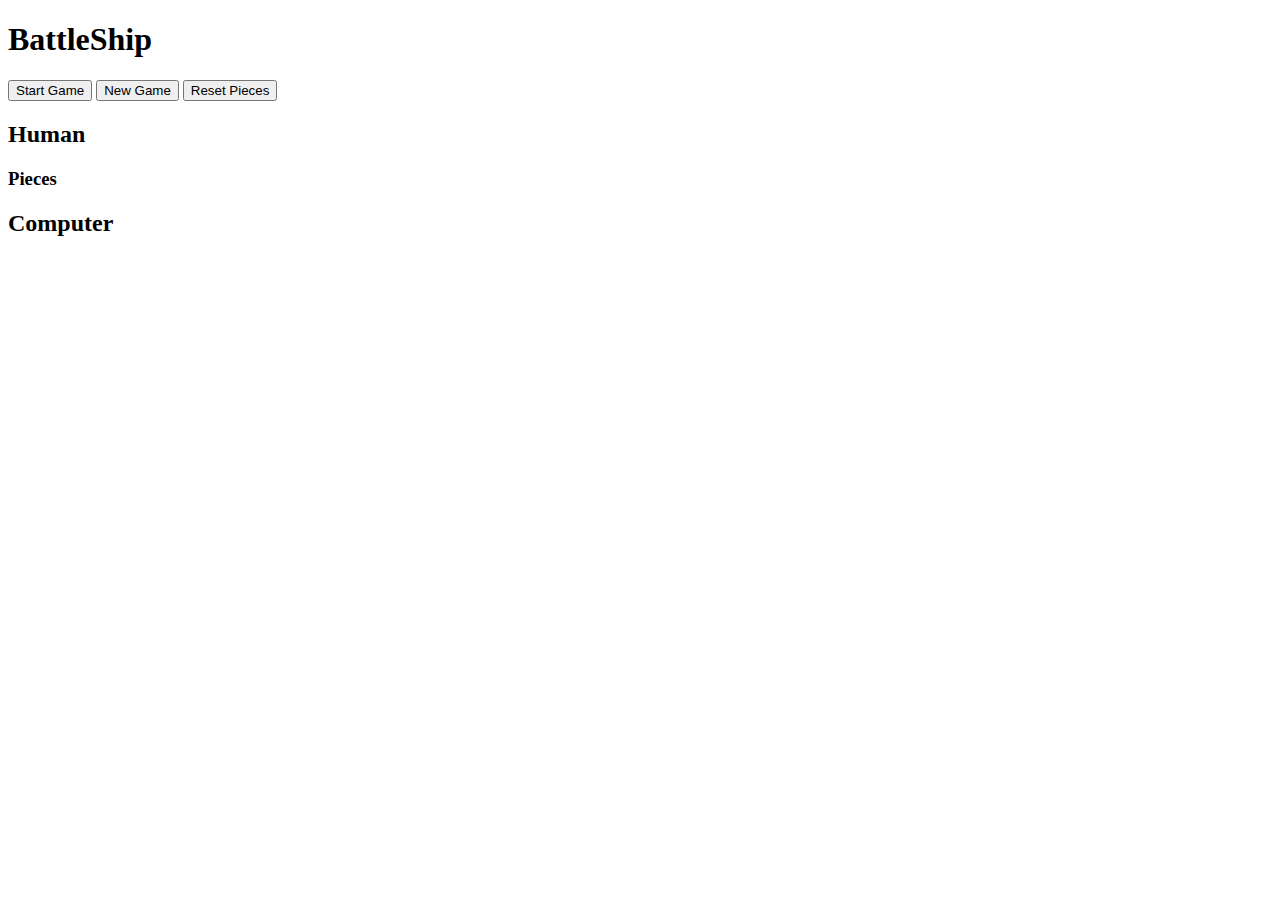
<file: src/index.html>
<!DOCTYPE html>
<html lang="en">
<head>
    <meta charset="UTF-8">
    <meta name="viewport" content="width=device-width, initial-scale=1.0">
    <title>Battleship</title>
    <script src="index.js" defer></script>
</head>
<body>
    <div id="header">
        <h1>BattleShip</h1>
        <div id="buttons">
            <button id="startGame">Start Game</button>
            <button id="newGame">New Game</button>
            <button id="resetPieces">Reset Pieces</button>
        </div>
    </div>
    
    <div id="playerBoard">
        <h2>Human</h2>
        <div id="pieces">
            <h3>Pieces</h3>
        </div>
    </div>
    <div id="computerBoard">
        <h2>Computer</h2>
    </div>
</body>
</html>
</file>
